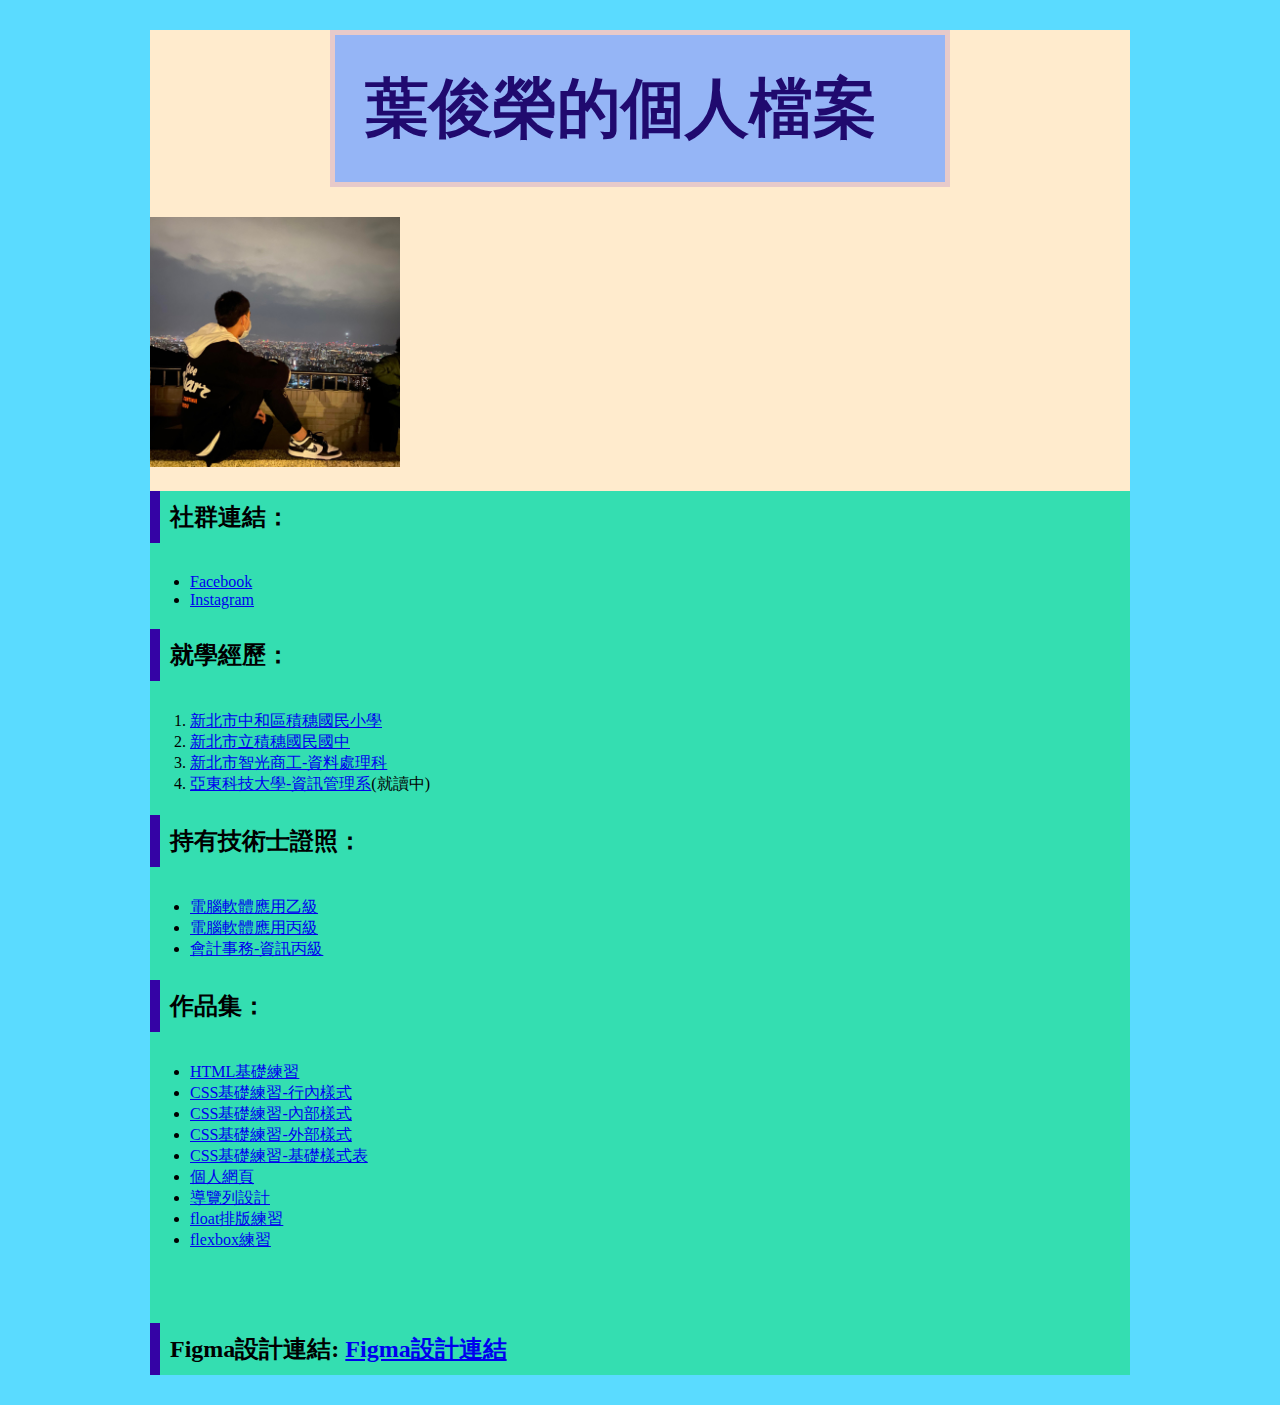
<file: index.html>
<!DOCTYPE html>
<html lang="en">

<head>
    <meta charset="UTF-8">
    <meta http-equiv="X-UA-Compatible" content="IE=edge">
    <meta name="viewport" content="width=device-width, initial-scale=1.0">
    <title>葉俊榮的個人檔案</title>
    <link rel="shortcut icon" href="img/275156598_700514487636658_4497830230787540500_n.png" type="image/x-icon">
    <link rel="stylesheet" href="1.css">
    <style>
        #container {
            background-color: blanchedalmond;
            width: 980px;
            margin: 0px auto;
        }
    </style>
</head>

<body style="background-color: rgba(85, 218, 255, 0.968);">
    
    <div id="container">
        
        <h1><span style="font-size: 2em; color:rgb(32, 10, 111);">葉俊榮的個人檔案</h1>
        <img src="img/275136849_3994579564000351_4309424966978289833_n.jpg" width="250" height="250" alt="" srcset="">
        
        <main>
            <h2>社群連結：</h2>
            
            <ul>
                <li><a href="https://www.facebook.com/profile.php?id=100003450411688" target="_blank">Facebook</a></li>
                <li><a href="https://www.instagram.com/junrong_ye/" target="_blank">Instagram</a></li>
            </ul>
           
            <h2>就學經歷：</h2>
           
            <ol>
                <li><a href="https://www.tjsps.ntpc.edu.tw/" target="_blank">新北市中和區積穗國民小學</a></li>
                <li><a href="https://www.gsjh.ntpc.edu.tw/" target="_blank">新北市立積穗國民國中</a></li>
                <li><a href="https://www.ckvs.ntpc.edu.tw/ischool/publish_page/13/" target="_blank">新北市智光商工-資料處理科</a>
                </li>
                <li><a href="https://mi.aeust.edu.tw/index.php" target="_blank">亞東科技大學-資訊管理系</a>(就讀中)</li>
            </ol>
           
            <h2>持有技術士證照：</h2>
            
            <ul>
                <li><a href="1.html" target="_blank">電腦軟體應用乙級</a></li>
                <li><a href="2.html" target="_blank">電腦軟體應用丙級</a></li>
                <li><a href="3.html" target="_blank">會計事務-資訊丙級</a></li>
            </ul>
            <h2>作品集：</h2>
            <ul>
                <li><a href="html01.html"> HTML基礎練習 </a></li>
                <li><a href="css01.html"> CSS基礎練習-行內樣式 </a></li>
                <li><a href="css02.html"> CSS基礎練習-內部樣式 </a></li>
                <li><a href="css03.html"> CSS基礎練習-外部樣式 </a></li>
                <li><a href="cssbasic.html"> CSS基礎練習-基礎樣式表 </a></li>
                <li><a href="index2.html"> 個人網頁 </a></li>
                <li><a href="navBar.html"> 導覽列設計 </a></li>
                <li><a href="float.html"> float排版練習 </a></li>
                <li><a href="/flexbox/flexbox.html">flexbox練習</a></li>
            </ul>
            <br>
            <br>
            <H2>Figma設計連結: <a href="https://www.figma.com/proto/Ny5tWl7f5zhjngoot8jn7c/%E5%80%8B%E4%BA%BA%E7%B6%B2%E9%A0%81?node-id=1%3A2&scaling=min-zoom&page-id=0%3A1" target="_blank">Figma設計連結</a></H2>
        </main>
            
     </div>
   
</body>

</html>
</file>
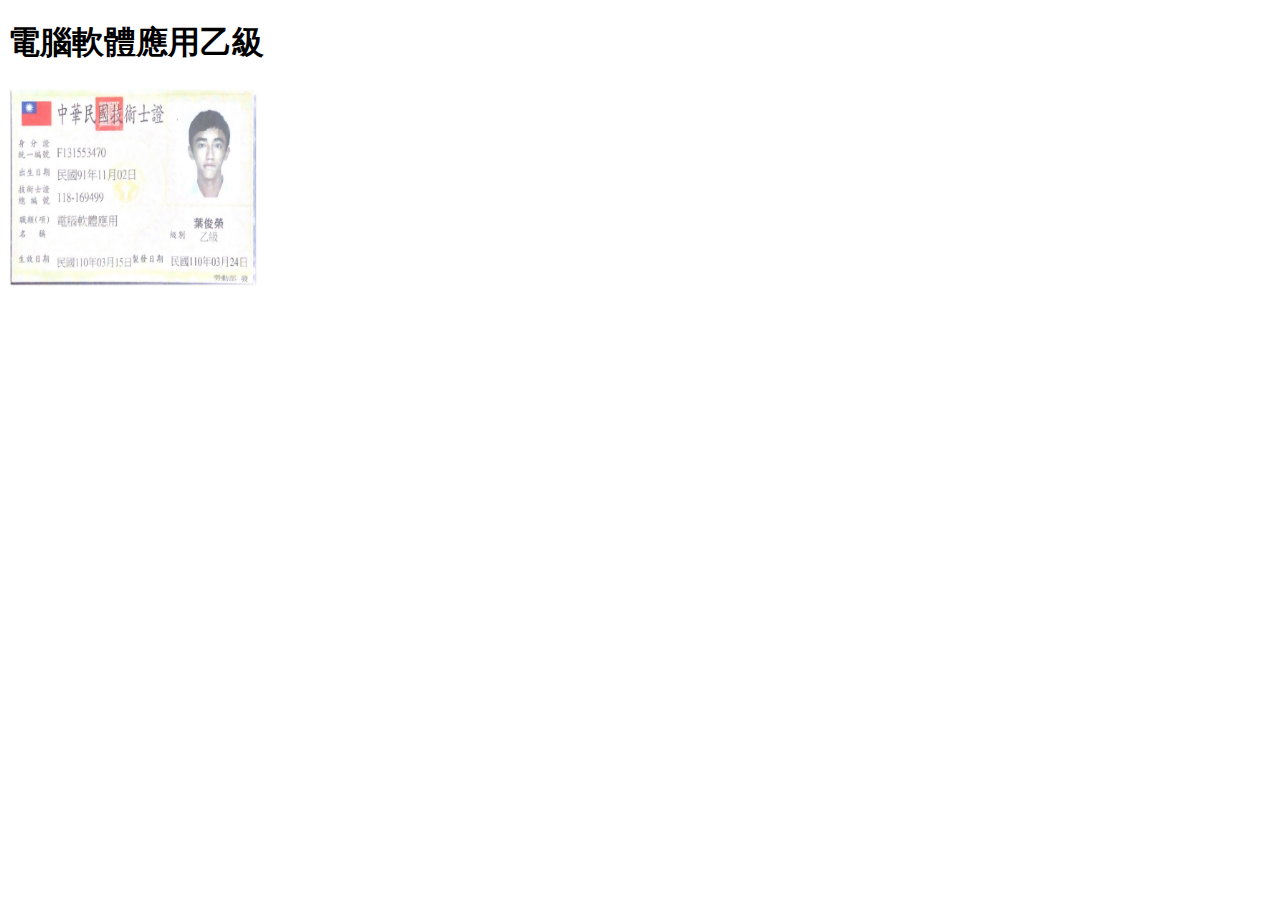
<file: 1.html>
<!DOCTYPE html>
<html lang="en">
<head>
    <meta charset="UTF-8">
    <meta http-equiv="X-UA-Compatible" content="IE=edge">
    <meta name="viewport" content="width=device-width, initial-scale=1.0">
    <title>電腦軟體應用乙級</title>
</head>
<body>
    <h1>電腦軟體應用乙級</h1>
    <img src="img/螢幕擷取畫面 2022-04-12 162247.JPG" width="250" height="200" alt="" srcset="">
</body>
</html>
</file>
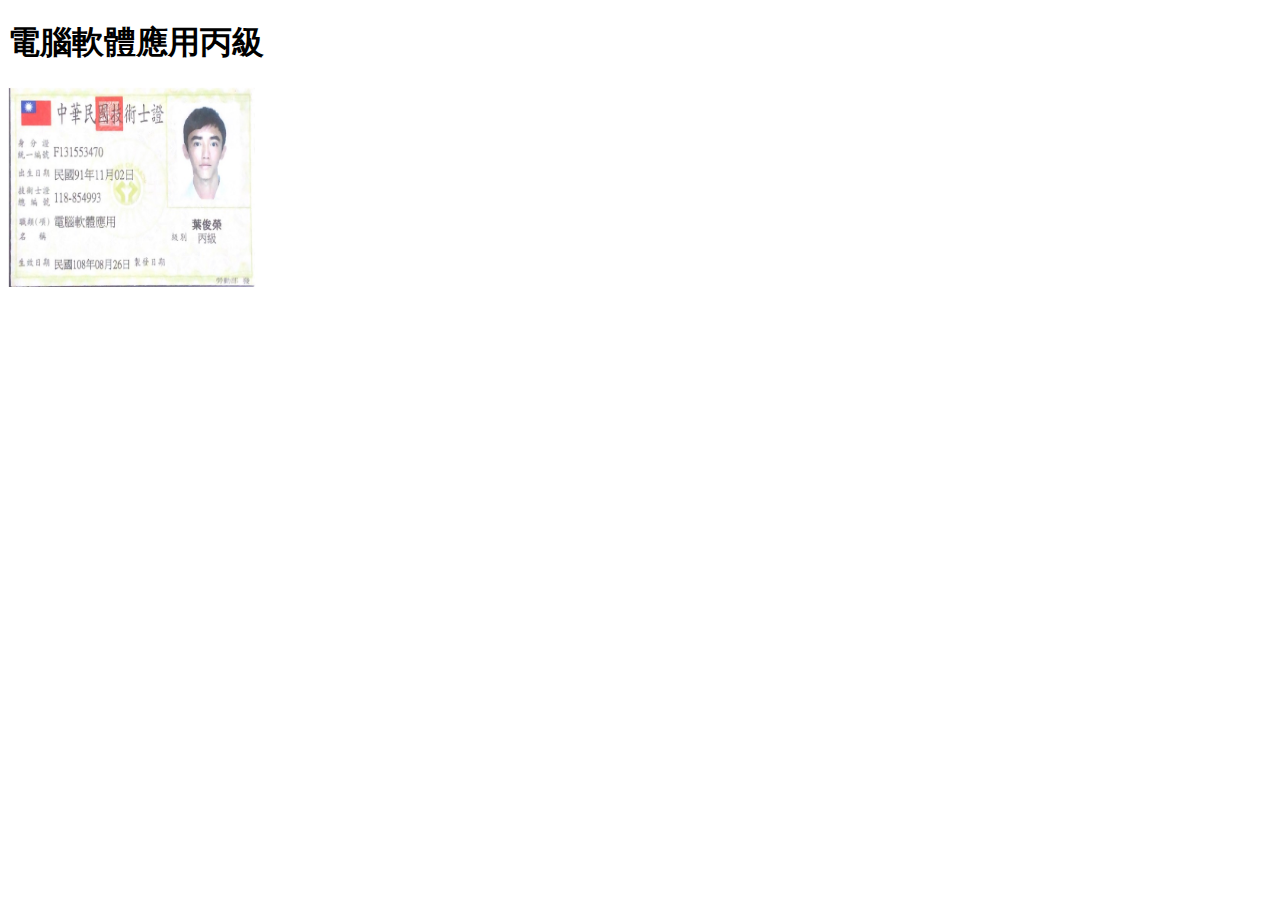
<file: 2.html>
<!DOCTYPE html>
<html lang="en">
<head>
    <meta charset="UTF-8">
    <meta http-equiv="X-UA-Compatible" content="IE=edge">
    <meta name="viewport" content="width=device-width, initial-scale=1.0">
    <title>電腦軟體應用丙級</title>
</head>
<body>
    <h1>電腦軟體應用丙級</h1>
    <img src="img/螢幕擷取畫面 2022-04-12 162336.JPG" width="250" height="200" alt="" srcset="">
</body>
</html>
</file>
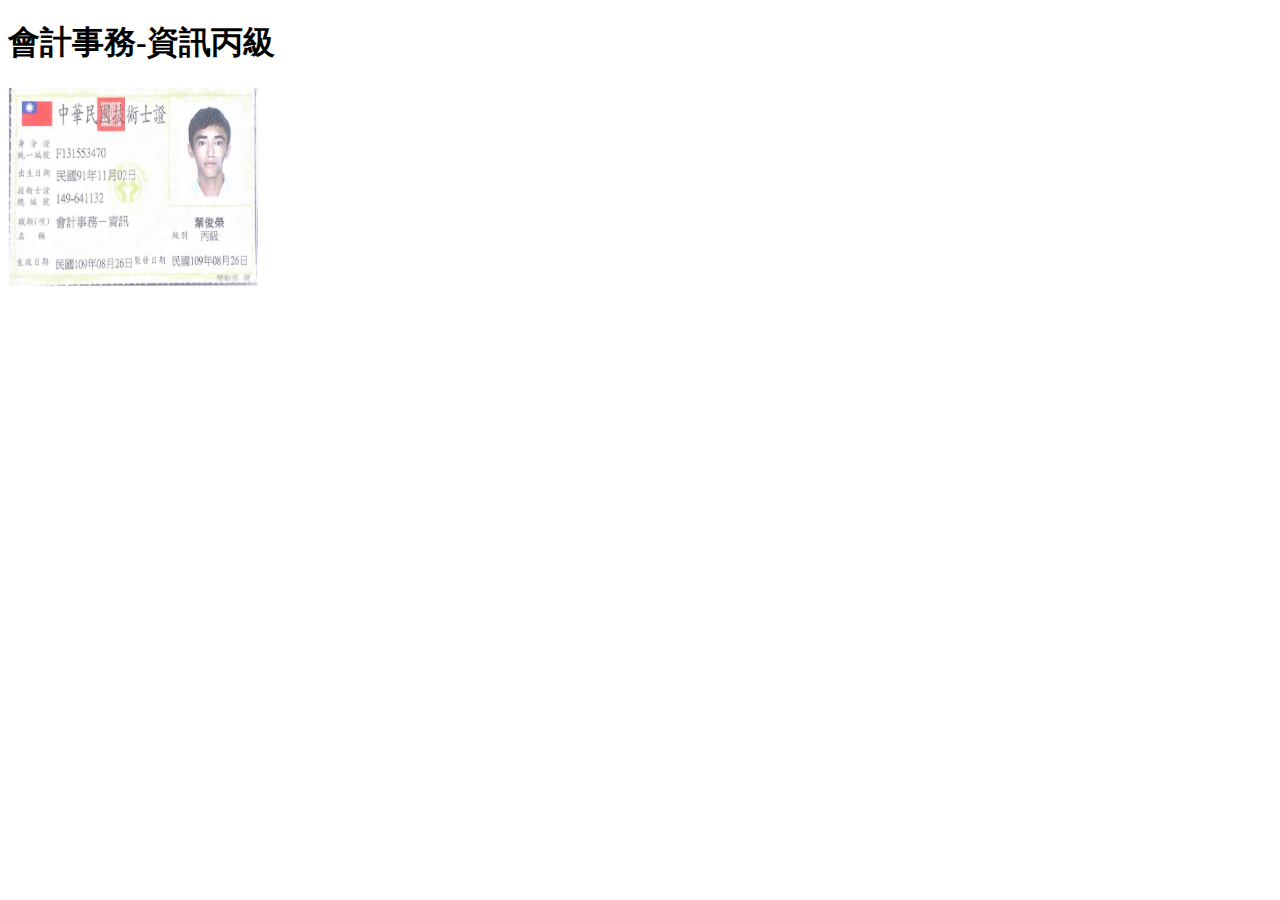
<file: 3.html>
<!DOCTYPE html>
<html lang="en">
<head>
    <meta charset="UTF-8">
    <meta http-equiv="X-UA-Compatible" content="IE=edge">
    <meta name="viewport" content="width=device-width, initial-scale=1.0">
    <title>會計事務-資訊丙級</title>
</head>
<body>
    <h1>會計事務-資訊丙級</h1>
    <img src="img/螢幕擷取畫面 2022-04-12 162418.JPG" width="250" height="200" alt="" srcset="">
</body>
</html>
</file>
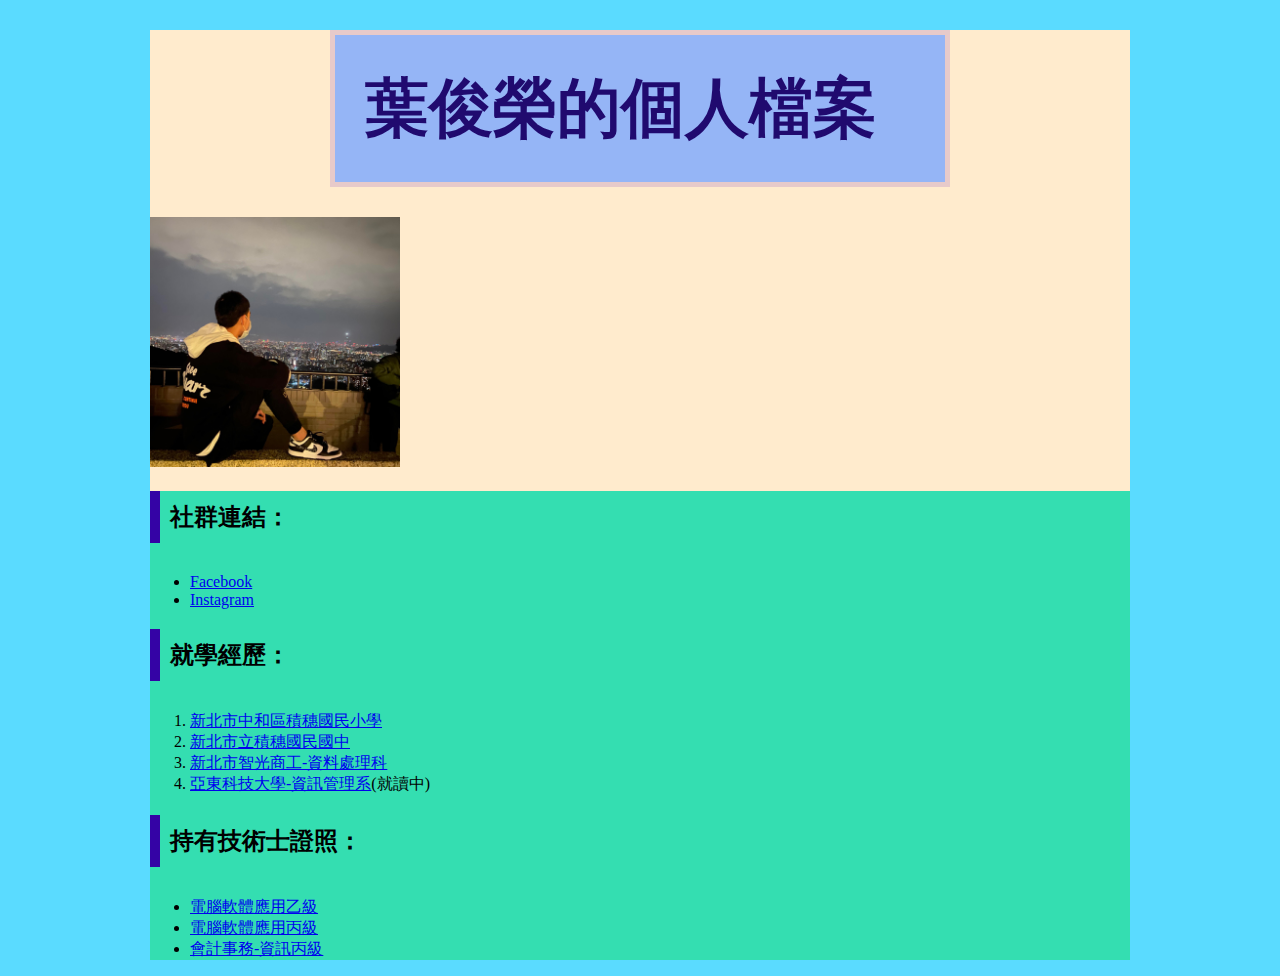
<file: resume1.html>
<!DOCTYPE html>
<html lang="en">

<head>
    <meta charset="UTF-8">
    <meta http-equiv="X-UA-Compatible" content="IE=edge">
    <meta name="viewport" content="width=device-width, initial-scale=1.0">
    <title>葉俊榮的個人檔案</title>
    <link rel="shortcut icon" href="img/275156598_700514487636658_4497830230787540500_n.png" type="image/x-icon">
    <link rel="stylesheet" href="1.css">
    <style>
        #container {
            background-color: blanchedalmond;
            width: 980px;
            margin: 0px auto;
        }
    </style>
</head>

<body style="background-color: rgba(85, 218, 255, 0.968);">
    
    <div id="container">
        
        <h1><span style="font-size: 2em; color:rgb(32, 10, 111);">葉俊榮的個人檔案</h1>
        <img src="img/275136849_3994579564000351_4309424966978289833_n.jpg" width="250" height="250" alt="" srcset="">
        
        <main>
            <h2>社群連結：</h2>
            
            <ul>
                <li><a href="https://www.facebook.com/profile.php?id=100003450411688" target="_blank">Facebook</a></li>
                <li><a href="https://www.instagram.com/junrong_ye/" target="_blank">Instagram</a></li>
            </ul>
           
            <h2>就學經歷：</h2>
           
            <ol>
                <li><a href="https://www.tjsps.ntpc.edu.tw/" target="_blank">新北市中和區積穗國民小學</a></li>
                <li><a href="https://www.gsjh.ntpc.edu.tw/" target="_blank">新北市立積穗國民國中</a></li>
                <li><a href="https://www.ckvs.ntpc.edu.tw/ischool/publish_page/13/" target="_blank">新北市智光商工-資料處理科</a>
                </li>
                <li><a href="https://mi.aeust.edu.tw/index.php" target="_blank">亞東科技大學-資訊管理系</a>(就讀中)</li>
            </ol>
           
            <h2>持有技術士證照：</h2>
            
            <ul>
                <li><a href="1.html" target="_blank">電腦軟體應用乙級</a></li>
                <li><a href="2.html" target="_blank">電腦軟體應用丙級</a></li>
                <li><a href="3.html" target="_blank">會計事務-資訊丙級</a></li>
            </ul>
        </main>
            
     </div>
   
</body>

</html>
</file>
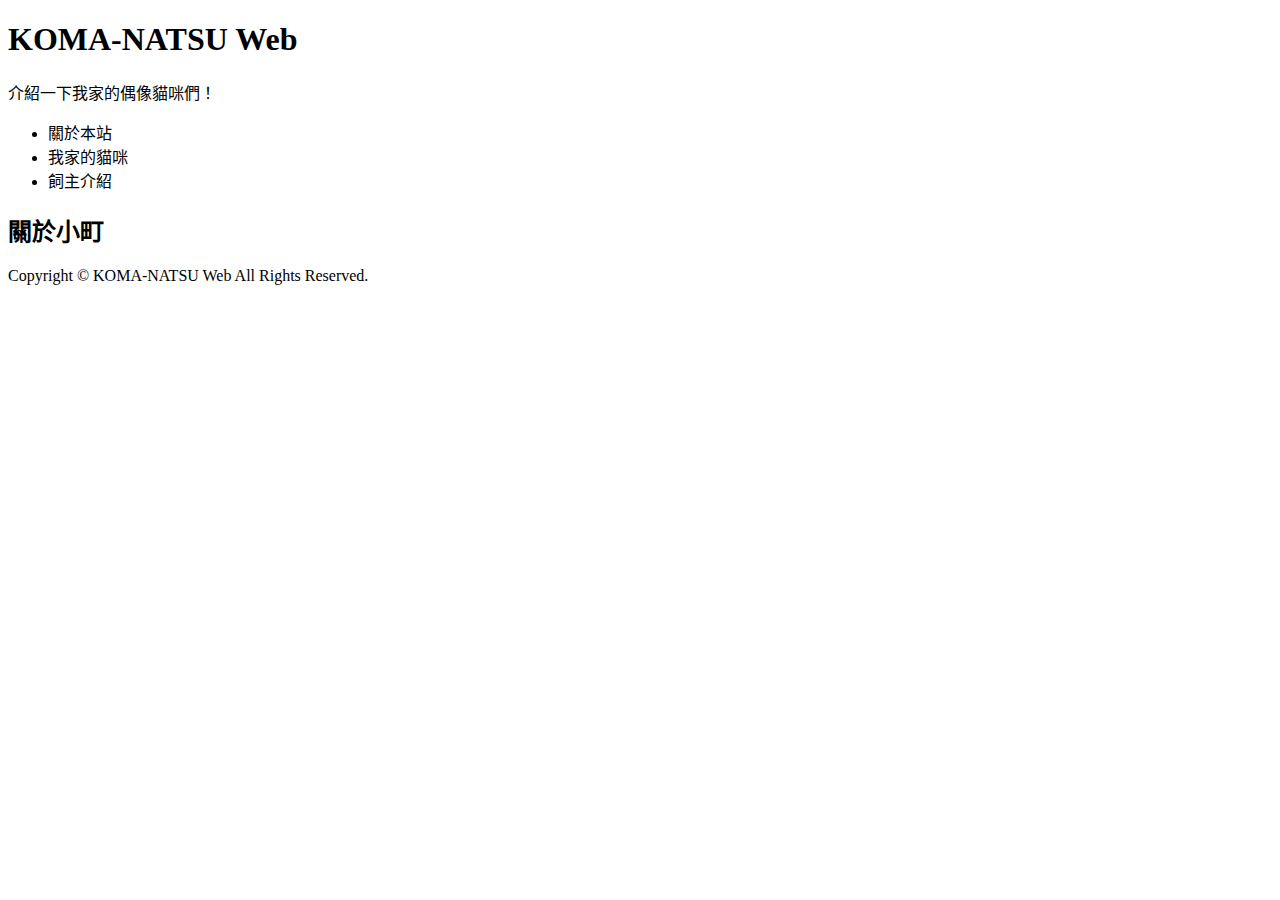
<file: cats/komachi.html>
<!doctype html>
<html lang="zh-TW">
<head>
<meta charset="UTF-8">
<title>關於小町 | KOMA-NATSU Web</title>
<meta name="keywords" content="貓咪,喵咪,喵星人,貓咪介紹,曬貓">
<meta name="description" content="介紹我家的貓咪們！還有大量可愛的貓照片。">
</head>

<body>
<header>
  <h1>KOMA-NATSU Web</h1>
  <p>介紹一下我家的偶像貓咪們！</p>
</header>

<nav>
  <ul>
    <li>關於本站</li>
    <li>我家的貓咪</li>
    <li>飼主介紹</li>
  </ul>
</nav>

<main>

<section>
  <h2>關於小町</h2>
</section>

</main>

<footer>
  <p>Copyright © KOMA-NATSU Web All Rights Reserved.</p>
</footer>

</body>
</html>
</file>
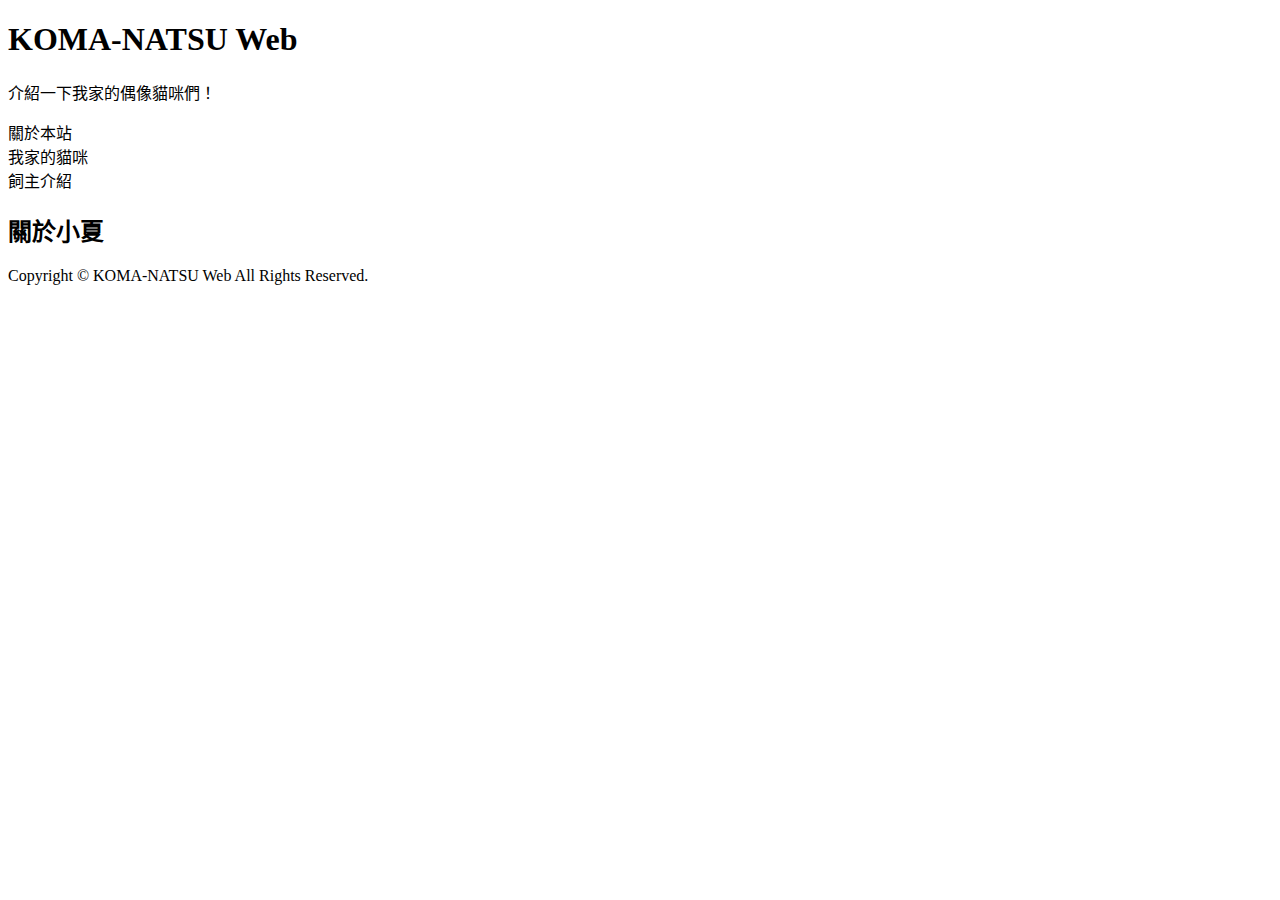
<file: cats/konatsu.html>
<!doctype html>
<html lang="zh-TW">
<head>
<meta charset="UTF-8">
<title>關於小夏 | KOMA-NATSU Web</title>
<meta name="keywords" content="貓咪,喵咪,喵星人,貓咪介紹,曬貓">
<meta name="description" content="介紹我家的貓咪們！還有大量可愛的貓照片。">
</head>

<body>
<header>
  <h1>KOMA-NATSU Web</h1>
  <p>介紹一下我家的偶像貓咪們！</p>
</header>

<nav>
    <li>關於本站</li>
    <li>我家的貓咪</li>
    <li>飼主介紹</li>
  </ul>
</nav>

<main>

<section>
  <h2>關於小夏</h2>
</section>

</main>

<footer>
<p>Copyright © KOMA-NATSU Web All Rights Reserved.</p>
</footer>

</body>
</html>
</file>
<file: 1.css>
container{
    background-color: aquamarine;
    width: 980px;
    margin: 0px auto;
    text-align: center
}
body{
    background-color: rgb(113, 156, 248);
    color:rgb(49, 167, 235)
    margin: 0px auto；

}
h1{
    width: 550px;
    margin: 30px auto;
    padding: 30px;
    border: 5px solid #e7caca;
    background-color: rgb(149, 181, 246);
    color:rgb(243, 36, 36);
    font: size 300%;
    text-align: center
    line: height 1px;
}

main{
    width: 980px;
    background-color: rgb(52, 222, 177);
    margin:0px auto；
    padding: 40px 80px;
    border: 1px solid #f6bb9e；
    text: alig left -240px;
}
h2{
    padding: 10px;
    margin-bottom: 30px;
    border-left: 10px solid #3403a5
}
</file>
